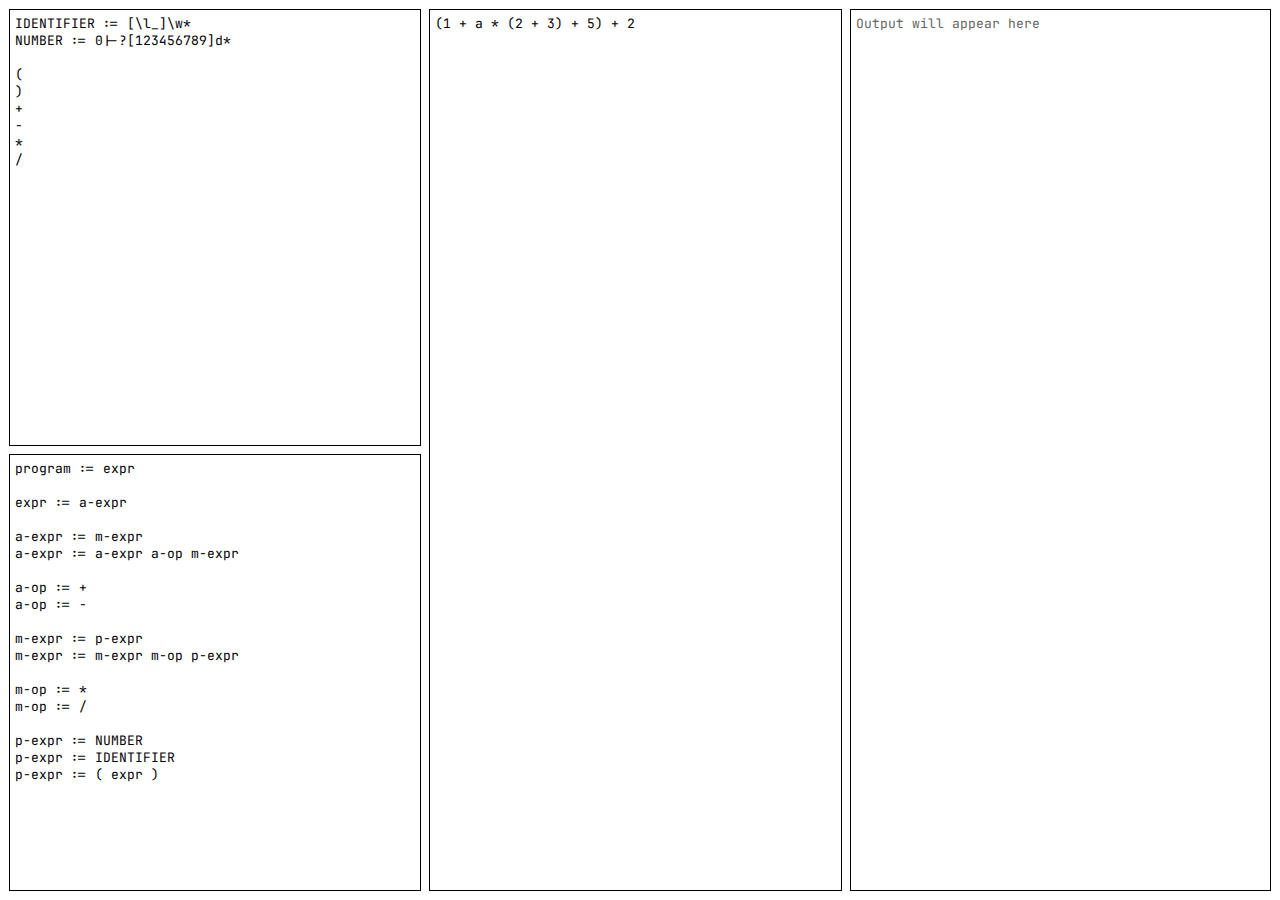
<file: index.html>
<!DOCTYPE html>
<html lang="en">
	<head>
		<meta charset="UTF-8">
		<title>Cool thing</title>
	</head>
	<body>
		<script>
			window.location.href = 'grammar-maker/index.html';
		</script>
		<a href="grammar-maker/index.html">Main page here</a>
		<noscript>
			Oops, your browser doesn't support JavaScript :(
		</noscript>
	</body>
</html>
</file>
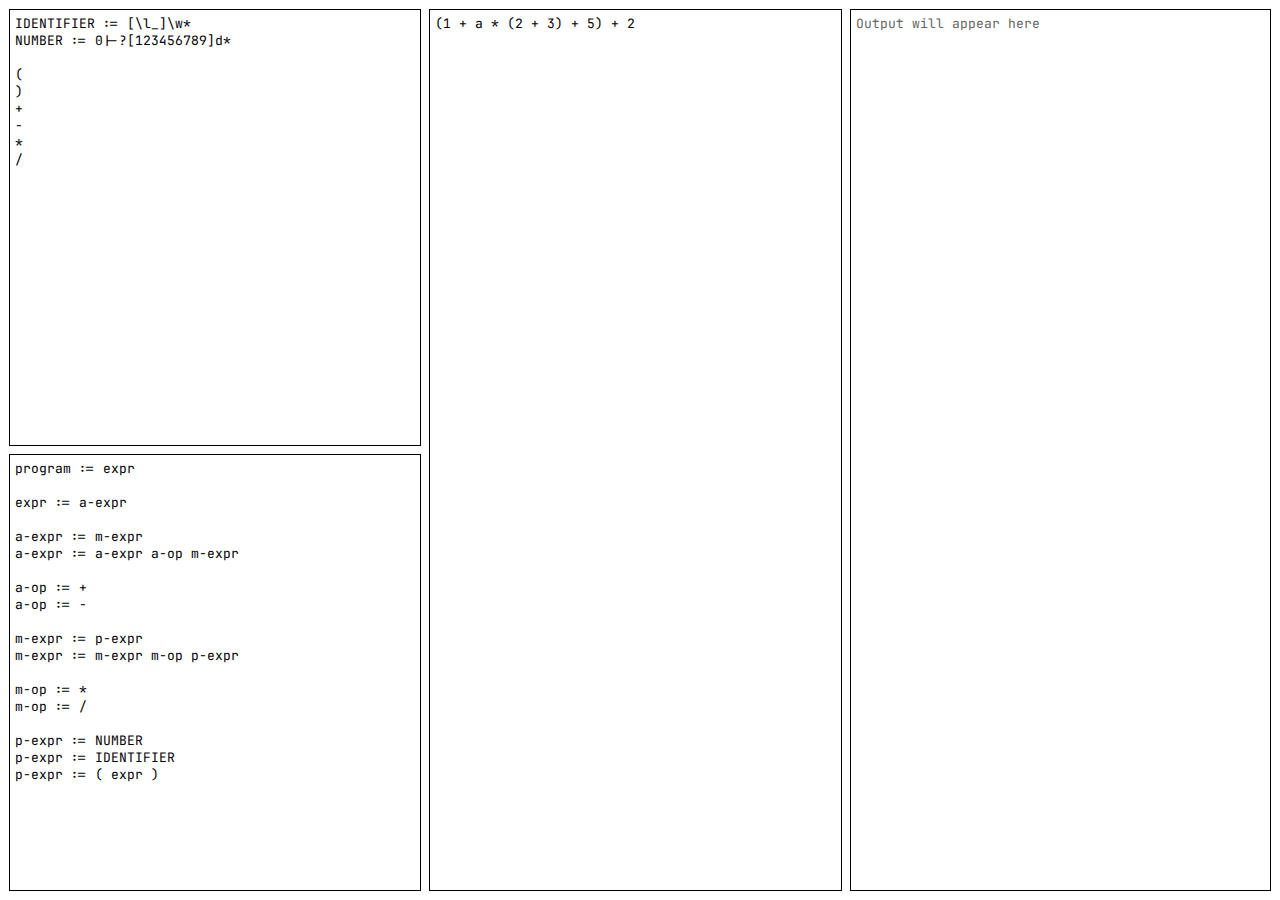
<file: grammar-maker/index.html>
<!doctype HTML>
<html lang="en">
	<head>
		<meta charset="UTF-8">
		<meta name="viewport"
			  content="width=device-width, user-scalable=no, initial-scale=1.0, maximum-scale=1.0, minimum-scale=1.0">
		<meta http-equiv="X-UA-Compatible" content="ie=edge">
		<title>Title</title>

		<link rel="stylesheet" type="text/css" href="common.css">
		<link rel="stylesheet" type="text/css" href="style.css">
		<link rel="stylesheet" type="text/css" href="tokens-output.css">
		<link rel="stylesheet" type="text/css" href="parse-output.css">
	</head>
	<body>
		<div class="h-pane">
			<div class="v-pane" id="left">
				<div id="lexer" class="leaf-pane">
					<label for="lexer-input">
						<textarea spellcheck="false" id="lexer-input" placeholder="Enter lexer here..." wrap="off"></textarea>
					</label>
				</div>
				<div id="grammar" class="leaf-pane">
					<label for="grammar-input">
						<textarea spellcheck="false" id="grammar-input" placeholder="Enter grammar here..." wrap="off"></textarea>
					</label>
				</div>
			</div>
			<div id="code-input-container" class="leaf-pane">
				<label for="code-input">
					<textarea spellcheck="false" id="code-input" placeholder="Enter code here..." wrap="off"></textarea>
				</label>
			</div>
			<div class="leaf-pane" id="parse">
				<div id="parse-output" tabindex="0"></div>
			</div>
		</div>

<!--		<script src="../parser.min.js"></script>-->
		<script src="script.js" type="module"></script>
	</body>
</html>
</file>
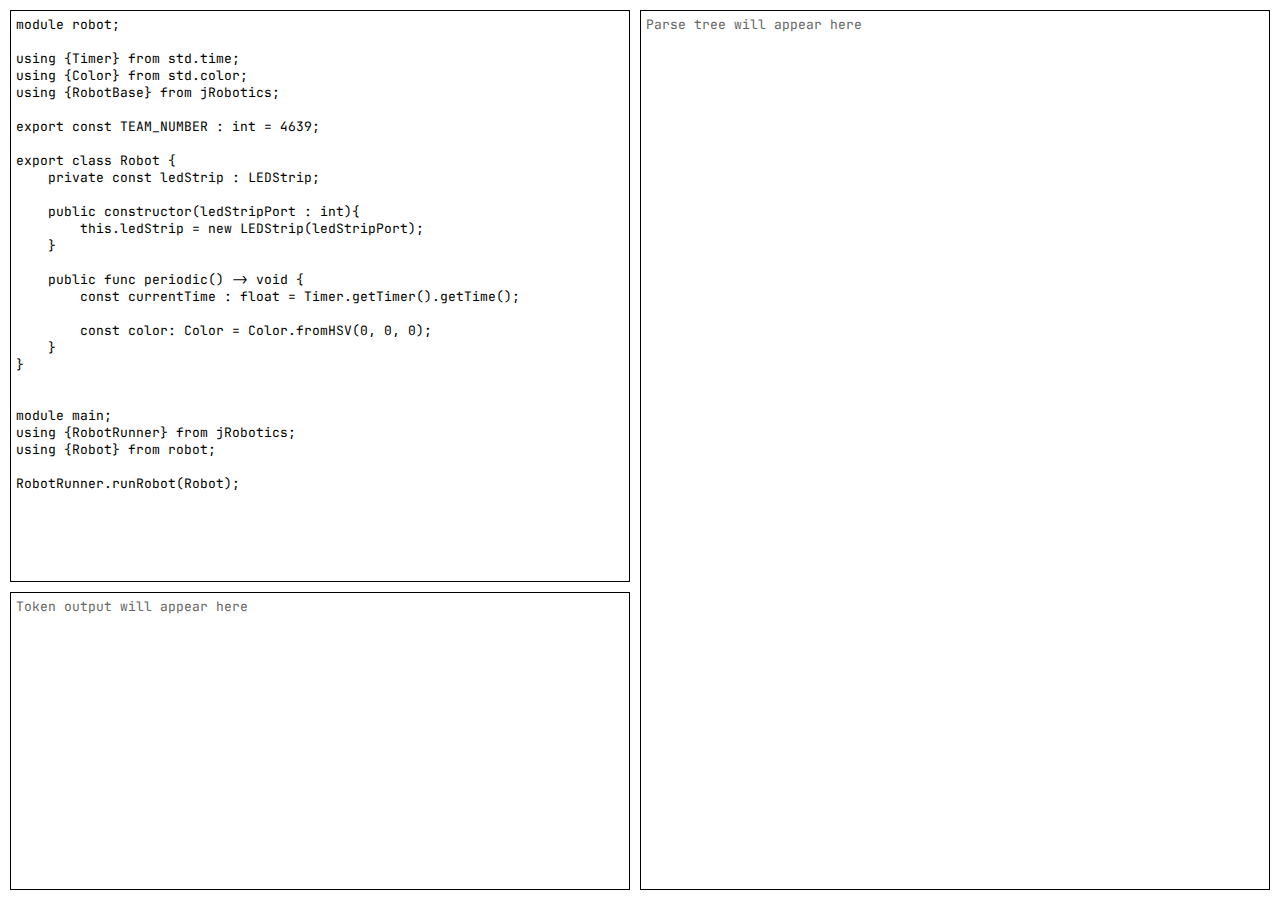
<file: parse-visualizer/index.html>
<!doctype HTML>
<html lang="en">
	<head>
		<meta charset="UTF-8">
		<meta name="viewport"
			  content="width=device-width, user-scalable=no, initial-scale=1.0, maximum-scale=1.0, minimum-scale=1.0">
		<meta http-equiv="X-UA-Compatible" content="ie=edge">
		<title>Title</title>

		<link rel="stylesheet" type="text/css" href="style.css">
		<link rel="stylesheet" type="text/css" href="tokens-output.css">
		<link rel="stylesheet" type="text/css" href="parse-output.css">
	</head>
	<body>
		<div id="content">
			<div id="left">
				<div id="code-input-container">
					<label><textarea spellcheck="false" id="code-input" placeholder="Enter code here...">
module robot;

using {Timer} from std.time;
using {Color} from std.color;
using {RobotBase} from jRobotics;

export const TEAM_NUMBER : int = 4639;

export class Robot {
    private const ledStrip : LEDStrip;

    public constructor(ledStripPort : int){
        this.ledStrip = new LEDStrip(ledStripPort);
    }

    public func periodic() -> void {
        const currentTime : float = Timer.getTimer().getTime();

        const color: Color = Color.fromHSV(0, 0, 0);
    }
}


module main;
using {RobotRunner} from jRobotics;
using {Robot} from robot;

RobotRunner.runRobot(Robot);</textarea></label>
				</div>
				<div id="tokens-output"></div>
			</div>
			<div id="right">
				<div id="parse-output"></div>
			</div>
		</div>

		<script src="script.js" type="module"></script>
	</body>
</html>
</file>
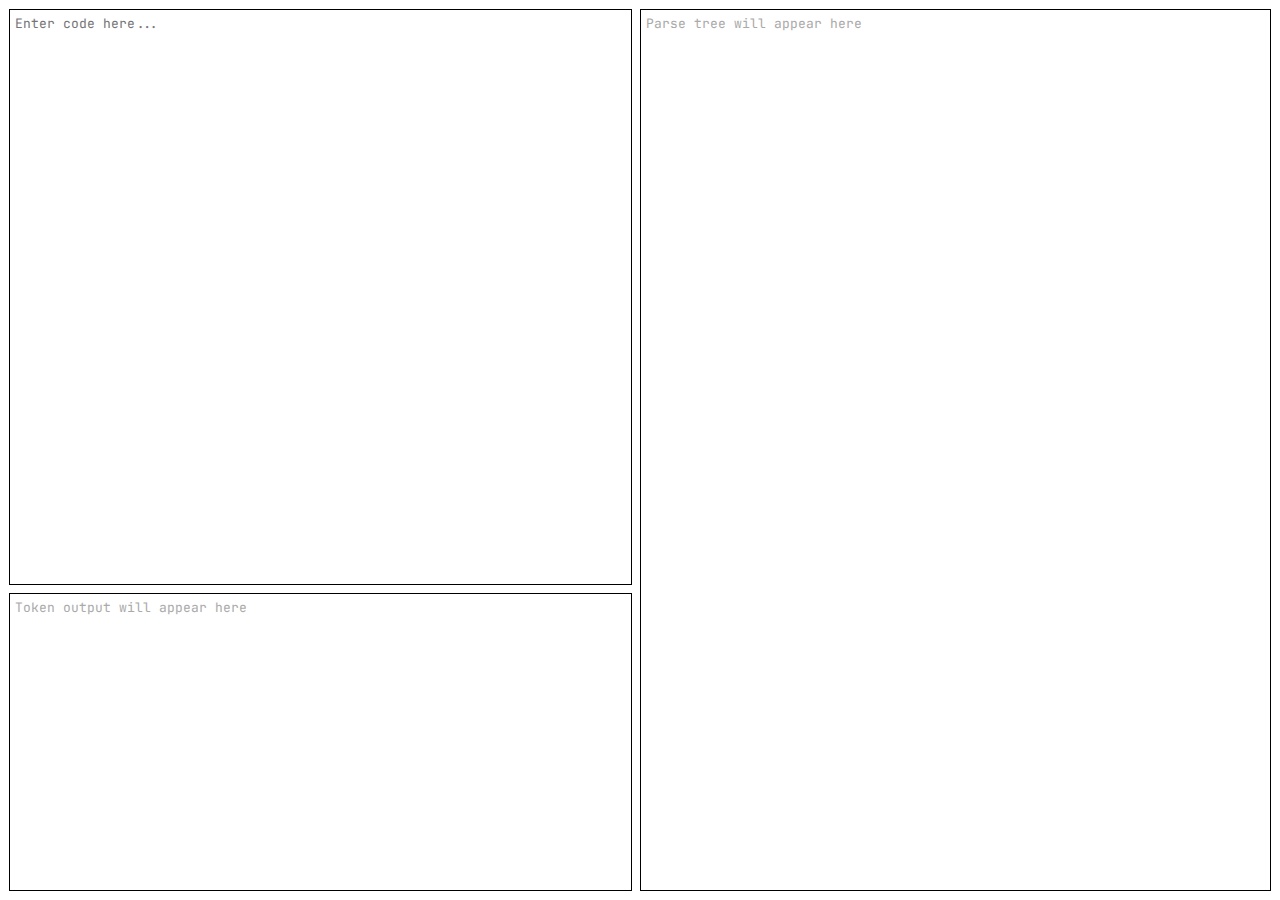
<file: pages/jquiz/index.html>
<!doctype HTML>
<html lang="en">
	<head>
		<meta charset="UTF-8">
		<meta name="viewport"
			  content="width=device-width, user-scalable=no, initial-scale=1.0, maximum-scale=1.0, minimum-scale=1.0">
		<meta http-equiv="X-UA-Compatible" content="ie=edge">
		<title>Title</title>

		<link rel="stylesheet" type="text/css" href="../common.css">
		<link rel="stylesheet" type="text/css" href="style.css">
		<link rel="stylesheet" type="text/css" href="tokens-output.css">
		<link rel="stylesheet" type="text/css" href="parse-output.css">
	</head>
	<body>
		<div class="h-pane">
			<div class="v-pane">
				<div id="code-input-container" class="leaf-pane">
					<label for="code-input">
						<textarea spellcheck="false" id="code-input" placeholder="Enter code here..." wrap="off"></textarea>
					</label>
				</div>
				<div id="tokens-output" class="leaf-pane"></div>
			</div>
			<div class="leaf-pane">
				<div id="parse-output"></div>
			</div>
<!--			<div class="leaf-pane">-->
<!--				<div id="assembled-output"></div>-->
<!--			</div>-->
		</div>

		<script src="script.js" type="module"></script>
	</body>
</html>
</file>
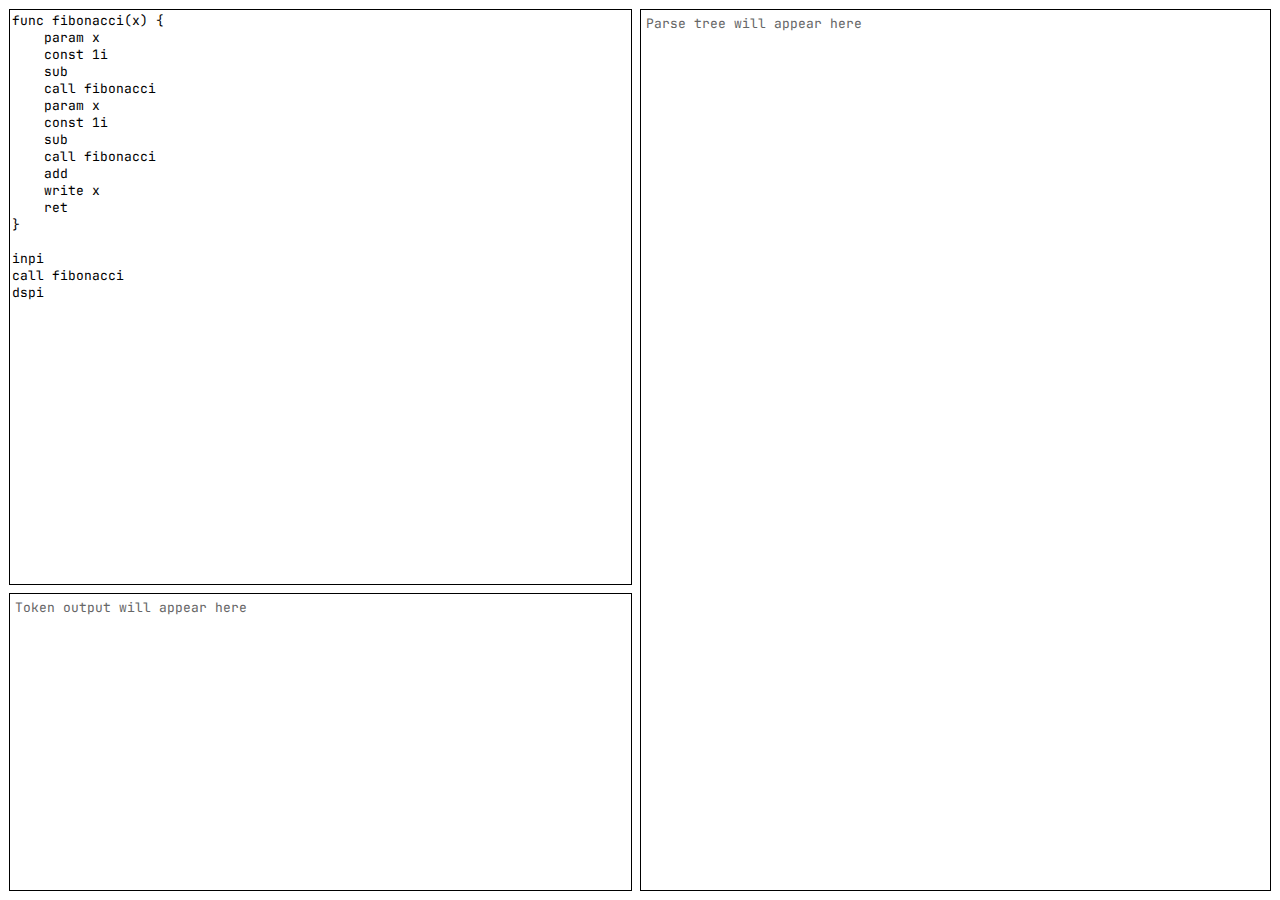
<file: pages/Ljeir-parser/index.html>
<!doctype HTML>
<html lang="en">
	<head>
		<meta charset="UTF-8">
		<meta name="viewport"
			  content="width=device-width, user-scalable=no, initial-scale=1.0, maximum-scale=1.0, minimum-scale=1.0">
		<meta http-equiv="X-UA-Compatible" content="ie=edge">
		<title>Title</title>

		<link rel="stylesheet" type="text/css" href="../common.css">
		<link rel="stylesheet" type="text/css" href="style.css">
		<link rel="stylesheet" type="text/css" href="tokens-output.css">
		<link rel="stylesheet" type="text/css" href="parse-output.css">
	</head>
	<body>
		<div class="h-pane">
			<div class="v-pane">
				<div id="code-input-container" class="leaf-pane">
					<label for="code-input">
						<textarea spellcheck="false" id="code-input" placeholder="Enter code here..." wrap="off">func fibonacci(x) {
    param x
    const 1i
    sub
    call fibonacci
    param x
    const 1i
    sub
    call fibonacci
    add
    write x
    ret
}

inpi
call fibonacci
dspi</textarea>
					</label>
				</div>
				<div id="tokens-output" class="leaf-pane"></div>
			</div>
			<div class="leaf-pane">
				<div id="parse-output"></div>
			</div>
		</div>

		<script src="script.js" type="module"></script>
	</body>
</html>
</file>
<file: grammar-maker/common.css>
@font-face {
    font-family: "JetBrains Mono";
    font-style: normal;
    src: url("../res/font/JetbrainsMono/Regular.ttf");
}
@font-face {
    font-family: "JetBrains Mono";
    font-style: italic;
    src: url("../res/font/JetbrainsMono/Italic.ttf");
}

* {
    box-sizing: border-box;
    font-family: "JetBrains Mono", monospace;
    font-size: 13px;
}

body {
    margin: 0;
    padding: 10px;
    width: 100vw;
    height: 100vh;
}

:is(.h-pane, .v-pane, .leaf-pane) {
    flex-basis: 1px;
    flex-grow: 1;
    min-width: 0;
    position: relative;
}

.h-pane>:not(:first-child) {
    margin-left: 10px;
}
.v-pane>:not(:first-child) {
    margin-top: 10px;
}

.h-pane, .v-pane {
    width: 100%;
    height: 100%;
    display: flex;
}

.h-pane {
    flex-direction: row;
}
.v-pane {
    flex-direction: column;
}
.leaf-pane {
    outline: 1px solid black;
    overflow: auto;
    padding: 5px;
}
</file>
<file: grammar-maker/style.css>
#grammar, #lexer, #code-input-container {
    padding: 0;
    overflow: hidden;
}

:is(#left, #parse, #code-input-container, #lexer, #grammar) {
    flex-grow: 1;
    transition: flex-grow .5s;
}

:is(#left, #parse, #code-input-container, #lexer, #grammar):focus-within {
    flex-grow: 2;
}

#code-input, #grammar-input, #lexer-input {
    outline: none;
    border: none;
    width: 100%;
    height: 100%;
    resize: none;
    overflow: auto;
    padding: 5px;
}

#parse-output, #tokens-output {
    user-select: none;
    white-space: pre;
}

#parse-output:empty::before {
    content: "Output will appear here";
    color: #666;
}
</file>
<file: grammar-maker/tokens-output.css>
#tokens-output {
    white-space: pre;
    align-content: start;
}

.token + .token::before {
    content: " ";
}

#tokens-output>span:not(.token) {
    color: #aaa;
}

.token:has(span:last-child:not(:empty))>span:first-child {
    font-style: italic;
}

.token:hover>span:last-child {
    display: inline;
}

.token>span:last-child {
    display: none;
    color: #888;
}

.token>span:last-child::after,
.token>span:last-child::before {
    font-variant-ligatures: none;
}

.token>span:last-child:not(:empty)::before {
    content: "<"
}
.token>span:last-child:not(:empty)::after {
    content: ">"
}
</file>
<file: grammar-maker/parse-output.css>
#parse-output > .parse-tree-node {
    margin-left: .5em;
    margin-top:  .3em;
}

.parse-tree-node {
    position:        relative;
    outline:         1px solid #aaa;
    width:           fit-content;

    padding:         0 .5em .5em 1em;
    margin:          0 .5em .5em -1em;

    display:         flex;
    flex-direction:  column;
    justify-content: center;
}

.token + .parse-tree-node {
    margin-top: .5em;
}

.parse-tree-node + .parse-tree-node {
    margin-top: 1em;
}

.parse-tree-node:has(>div:empty) {
    padding: 0 1em 0 1em;
}


.parse-tree-node:not(:has(>div:empty)) > span {
    margin-bottom: .25em;
}

.parse-tree-node:has(>div:empty) > span > input {
    display: none;
}


.parse-tree-node > div:last-child {
    padding-left: 1em;
    /*display: flex;*/
    /*flex-direction: column;*/
}

.parse-tree-node input[type=checkbox] {
    appearance:         none;
    -webkit-appearance: none;

    margin:             0;
}

.parse-tree-node input[type=checkbox]::before {
    content:  "";
    width:    0;
    height:   0;

    border:   .334em solid transparent;

    display:  block;
    position: absolute;
    top:      .334em;
    left:     .3em;
}

.parse-tree-node input[type=checkbox]:not(:checked)::before {
    border-left-color: black;
    transform:         translateX(.167em);
}

.parse-tree-node input[type=checkbox]:checked::before {
    border-top-color: black;
    transform:        translateY(.167em);
}

.parse-tree-node:has(>span>input[type=checkbox]:not(:checked)) > div:last-child {
    display: none;
}
</file>
<file: parse-visualizer/style.css>
@font-face {
    font-family: "JetBrains Mono";
    font-style: normal;
    src: url("../res/font/JetbrainsMono/Regular.ttf");
}
@font-face {
    font-family: "JetBrains Mono";
    font-style: italic;
    src: url("../res/font/JetbrainsMono/Italic.ttf");
}

* {
    box-sizing: border-box;
    font-family: "JetBrains Mono", monospace;
    font-size: 13px;
}

body {
    margin: 0;
    padding: 10px;
    width: 100vw;
    height: 100vh;
}

#content {
    width: 100%;
    height: 100%;
    display: flex;
    flex-direction: row;
}

#left, #right {
    height: 100%;
    flex-basis: 1px;
    flex-grow: 1;

    display: flex;
    flex-direction: column;

    min-width: 0;
}

#left {
    display: flex;
    flex-direction: column;
    margin-right: 10px;
}

#code-input-container, #tokens-output, #parse-output {
    width: 100%;
    flex-basis: 1px;
    flex-grow: 1;
}

#code-input-container {
    flex-grow: 2;
    margin-bottom: 10px;
}

#code-input {
    width: 100%;
    height: 100%;
}

#code-input, #tokens-output, #right {
    border: 1px solid black;

    outline: none;
    resize: none;
    padding: 5px;

    overflow: auto;
    white-space: pre;
}

#parse-output, #tokens-output {
    user-select: none;
}

#parse-output:empty::before {
    content: "Parse tree will appear here";
    color: #666;
}
#tokens-output:empty::before {
    content: "Token output will appear here";
    color: #666;
}
</file>
<file: parse-visualizer/tokens-output.css>
#tokens-output {
    white-space: pre;
    align-content: start;
}

.token + .token::before {
    content: " ";
}

#tokens-output>span:not(.token) {
    color: red;
}

.token:has(span:last-child:not(:empty))>span:first-child {
    font-style: italic;
}

.token:hover>span:last-child {
    display: inline;
}

.token>span:last-child {
    display: none;
    color: #888;
}

.token>span:last-child::after,
.token>span:last-child::before {
    font-variant-ligatures: none;
}

.token>span:last-child:not(:empty)::before {
    content: "<"
}
.token>span:last-child:not(:empty)::after {
    content: ">"
}
</file>
<file: parse-visualizer/parse-output.css>
#parse-output>.parse-tree-node {
    margin-left: .5em;
    margin-top: .3em;
}

.parse-tree-node {
    position: relative;
    outline: 1px solid #aaa;
    width: fit-content;

    padding: 0 .5em .5em 1em;
    margin: 0 .5em .5em -1em;

    display: flex;
    flex-direction: column;
    justify-content: center;
}

.token + .parse-tree-node {
    margin-top: .5em;
}

.parse-tree-node + .parse-tree-node {
    margin-top: 1em;
}

.parse-tree-node:has(>div:empty) {
    padding: 0 1em 0 1em;
}



.parse-tree-node:not(:has(>div:empty))>span {
    margin-bottom: .25em;
}

.parse-tree-node:has(>div:empty)>span>input {
    display: none;
}


.parse-tree-node>div:last-child {
    padding-left: 1em;
    /*display: flex;*/
    /*flex-direction: column;*/
}

.parse-tree-node input[type=checkbox] {
    appearance: none;
    -webkit-appearance: none;

    margin: 0;
}
.parse-tree-node input[type=checkbox]::before {
    content: '';
    width: 0;
    height: 0;

    border: .334em solid transparent;

    display: block;
    position: absolute;
    top: .334em;
    left: .3em;
}

.parse-tree-node input[type=checkbox]:not(:checked)::before {
    border-left-color: black;
    transform: translateX(.167em);
}

.parse-tree-node input[type=checkbox]:checked::before {
    border-top-color: black;
    transform: translateY(.167em);
}

.parse-tree-node:has(>span>input[type=checkbox]:not(:checked))>div:last-child {
    display: none;
}
</file>
<file: pages/common.css>
@font-face {
    font-family: "JetBrains Mono";
    font-style: normal;
    src: url("../res/font/JetbrainsMono/Regular.ttf");
}
@font-face {
    font-family: "JetBrains Mono";
    font-style: italic;
    src: url("../res/font/JetbrainsMono/Italic.ttf");
}

* {
    box-sizing: border-box;
    font-family: "JetBrains Mono", monospace;
    font-size: 13px;
}

body {
    margin: 0;
    padding: 10px;
    width: 100vw;
    height: 100vh;
}

:is(.h-pane, .v-pane, .leaf-pane) {
    flex-basis: 1px;
    flex-grow: 1;
    min-width: 0;
    position: relative;
    /*overflow: hidden;*/
}

.h-pane>:not(:first-child) {
    margin-left: 10px;
}
.v-pane>:not(:first-child) {
    margin-top: 10px;
}

.h-pane, .v-pane {
    width: 100%;
    height: 100%;
    display: flex;
}

.h-pane {
    flex-direction: row;
}
.v-pane {
    flex-direction: column;
}
.leaf-pane {
    outline: 1px solid black;
    overflow: auto;
    padding: 5px;
}
</file>
<file: pages/jquiz/style.css>
#code-input-container {
    flex-grow: 2;
    padding: 0;
    overflow: hidden;
}

#code-input {
    outline: none;
    border: none;
    width: 100%;
    height: 100%;
    resize: none;
    overflow: auto;
    padding: 5px;
}

#parse-output, #tokens-output, #assembled-output {
    user-select: none;
    white-space: pre;
}

#parse-output:empty::before {
    content: "Parse tree will appear here";
    color: #aaa;
}
#tokens-output:empty::before {
    content: "Token output will appear here";
    color: #aaa;
}
</file>
<file: pages/jquiz/tokens-output.css>
#tokens-output {
    white-space: pre;
    align-content: start;
}

.token + .token::before {
    content: " ";
}

#tokens-output>span:not(.token) {
    color: #aaa;
}

.token:has(span:last-child:not(:empty))>span:first-child {
    font-style: italic;
}

.token:hover>span:last-child {
    display: inline;
}

.token>span:last-child {
    display: none;
    color: #aaa;
}

.token>span:last-child::after,
.token>span:last-child::before {
    font-variant-ligatures: none;
}

.token>span:last-child:not(:empty)::before {
    content: "<"
}
.token>span:last-child:not(:empty)::after {
    content: ">"
}
</file>
<file: pages/jquiz/parse-output.css>
.parse-tree-node {
    position: relative;
    width: fit-content;

    display: flex;
    flex-direction: column;
    justify-content: center;
}

.parse-tree-node span {
    background-color: white;
    width: fit-content;
}

:is(.token:first-child, .parse-tree-node + .token, .parse-tree-node:has(>div:empty)) {
    margin-left: 1em;
}

.parse-tree-node:has(>span+div:not(:empty)) {
    padding-bottom: 1em;
    padding-right: 1em;
}

.parse-tree-node:has(>span+div:not(:empty))::before {
    content: "";
    width: calc(100%);
    height: calc(100% - 1.25em);
    outline: 1px solid #ddd;
    top: .7em;
    left: .6em;
    display: block;
    position: absolute;
    z-index: -10;
}

.parse-tree-node:has(>div:empty)>span>input {
    display: none;
}

.parse-tree-node:has(>div:empty)>span::after {
    content: " (ε)";
    color: #aaa;
}

.parse-tree-node:not(:has(>div:empty))>span {
    padding-left: 1em;
    padding-right: .5ex;
}

.parse-tree-node>div:last-child {
    padding-left: 1em;
}

.parse-tree-node input[type=checkbox] {
    appearance: none;
    -webkit-appearance: none;

    margin: 0;
}
.parse-tree-node input[type=checkbox]::before {
    content: '';
    width: 0;
    height: 0;

    border: .334em solid transparent;

    display: block;
    position: absolute;
    top: .334em;
    left: .3em;
}

.parse-tree-node input[type=checkbox]:not(:checked)::before {
    border-left-color: black;
    transform: translateX(.167em);
}

.parse-tree-node input[type=checkbox]:checked::before {
    border-top-color: black;
    transform: translateY(.167em);
}

.parse-tree-node:has(>span>input[type=checkbox]:not(:checked))>div:last-child {
    display: none;
}
</file>
<file: pages/Ljeir-parser/style.css>
#code-input-container {
    flex-grow: 2;
    padding: 0;
    overflow: hidden;
}

#code-input {
    outline: none;
    border: none;
    width: 100%;
    height: 100%;
    resize: none;
    overflow: auto;
}

#parse-output, #tokens-output, #assembled-output {
    user-select: none;
    white-space: pre;
}

#parse-output:empty::before {
    content: "Parse tree will appear here";
    color: #666;
}
#tokens-output:empty::before {
    content: "Token output will appear here";
    color: #666;
}
</file>
<file: pages/Ljeir-parser/tokens-output.css>
#tokens-output {
    white-space: pre;
    align-content: start;
}

.token + .token::before {
    content: " ";
}

#tokens-output>span:not(.token) {
    color: #aaa;
}

.token:has(span:last-child:not(:empty))>span:first-child {
    font-style: italic;
}

.token:hover>span:last-child {
    display: inline;
}

.token>span:last-child {
    display: none;
    color: #888;
}

.token>span:last-child::after,
.token>span:last-child::before {
    font-variant-ligatures: none;
}

.token>span:last-child:not(:empty)::before {
    content: "<"
}
.token>span:last-child:not(:empty)::after {
    content: ">"
}
</file>
<file: pages/Ljeir-parser/parse-output.css>
#parse-output>.parse-tree-node {
    margin-left: .5em;
    margin-top: .3em;
}

.parse-tree-node {
    position: relative;
    outline: 1px solid #aaa;
    width: fit-content;

    padding: 0 .5em .5em 1em;
    margin: 0 .5em .5em -1em;

    display: flex;
    flex-direction: column;
    justify-content: center;
}

.token + .parse-tree-node {
    margin-top: .5em;
}

.parse-tree-node + .parse-tree-node {
    margin-top: 1em;
}

.parse-tree-node:has(>div:empty) {
    padding: 0 1em 0 1em;
}



.parse-tree-node:not(:has(>div:empty))>span {
    margin-bottom: .25em;
}

.parse-tree-node:has(>div:empty)>span>input {
    display: none;
}


.parse-tree-node>div:last-child {
    padding-left: 1em;
    /*display: flex;*/
    /*flex-direction: column;*/
}

.parse-tree-node input[type=checkbox] {
    appearance: none;
    -webkit-appearance: none;

    margin: 0;
}
.parse-tree-node input[type=checkbox]::before {
    content: '';
    width: 0;
    height: 0;

    border: .334em solid transparent;

    display: block;
    position: absolute;
    top: .334em;
    left: .3em;
}

.parse-tree-node input[type=checkbox]:not(:checked)::before {
    border-left-color: black;
    transform: translateX(.167em);
}

.parse-tree-node input[type=checkbox]:checked::before {
    border-top-color: black;
    transform: translateY(.167em);
}

.parse-tree-node:has(>span>input[type=checkbox]:not(:checked))>div:last-child {
    display: none;
}
</file>
